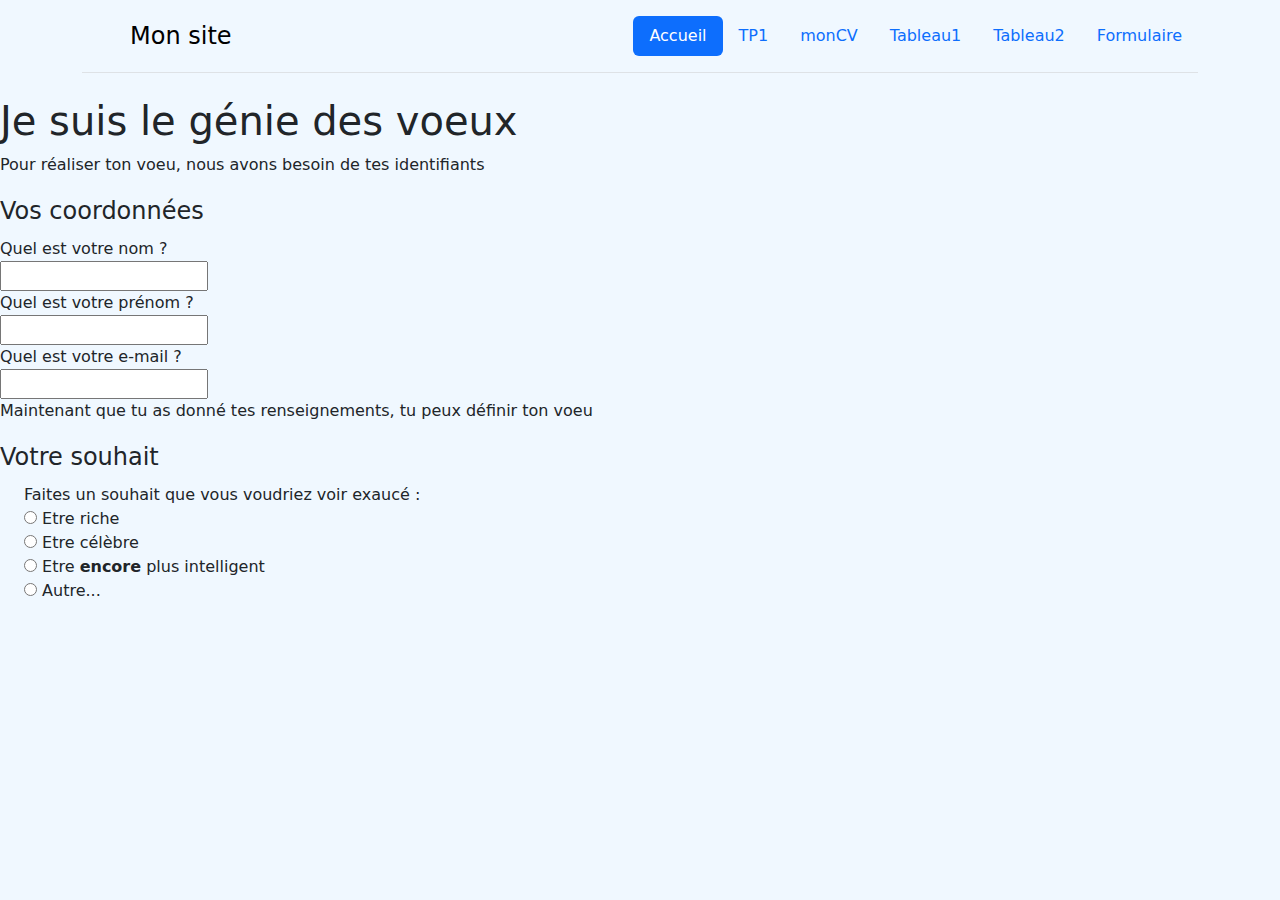
<file: formulaire1.html>
<!DOCTYPE html>
<html lang="fr">
    <head>
        <meta charset="utf-8">
        <title>Le titre de ma page</title>
        <link rel="stylesheet" href="bootstrap.css"/>
        <link rel="stylesheet" href="bootstrap.min.css"/>
    </head>
    <body style="background-color: aliceblue;">
        <div class="container">
            <header class="d-flex flex-wrap justify-content-center py-3 mb-4 border-bottom">
              <a href="/" class="d-flex align-items-center mb-3 mb-md-0 me-md-auto link-body-emphasis text-decoration-none">
                <svg class="bi me-2" width="40" height="32"><use xlink:href="#bootstrap"/></svg>
                <span class="fs-4">Mon site</span>
              </a>
        
              <ul class="nav nav-pills">
                <li class="nav-item"><a href="accueil.html" class="nav-link active" aria-current="page">Accueil</a></li>
                <li class="nav-item"><a href="tp1.html" class="nav-link">TP1</a></li>
                <li class="nav-item"><a href="monCV.html" class="nav-link">monCV</a></li>
                <li class="nav-item"><a href="tableau.html" class="nav-link">Tableau1</a></li>
                <li class="nav-item"><a href="Tableau1.html" class="nav-link">Tableau2</a></li>
                <li class="nav-item"><a href="formulaire1.html" class="nav-link">Formulaire</a></li>
              </ul>
            </header>
          </div>
        <h1>Je suis le génie des voeux</h1>
        <p>
            Pour réaliser ton voeu, nous avons besoin de tes identifiants
        </p>
        <form class="form" method="post" action="cible_formulaire.php">
            <fieldset>
            <legend>Vos coordonnées</legend>
            <label for="nom">Quel est votre nom ?</label><br />
            <input type="text" name="nom" id="nom" tabindex="10" /><br />
            <label for="prenom">Quel est votre prénom ?</label><br />
            <input type="text" name="prenom" id="prenom" tabindex="20" /><br />
            <label for="email">Quel est votre e-mail ?</label><br />
            <input type="text" name="email" id="email" tabindex="30" /><br />
            </fieldset>
            <p>
                Maintenant que tu as donné tes renseignements, tu peux définir ton voeu 
            </p>
            <fieldset>
            <legend>Votre souhait</legend>
            <p class="form-check">
            Faites un souhait que vous voudriez voir exaucé :<br />
            <input type="radio" name="souhait" value="riche" id="riche" tabindex="40" /> <label for="riche">Etre riche</label><br />
            <input type="radio" name="souhait" value="celebre" id="celebre" tabindex="50" /> <label for="celebre">Etre célèbre</label><br />
            <input type="radio" name="souhait" value="intelligent" id="intelligent" tabindex="60" /> <label for="intelligent">Etre <strong>encore</strong> plus intelligent</label><br />
            <input type="radio" name="souhait" value="autre" id="autre" tabindex="70" /> <label for="autre">Autre...</label><br />
            </p>
        <script src="bootstrap.bundle.js"></script>
        <script src="bootstrap.bundle.min.js"></script>
    </body>
</html>
</file>
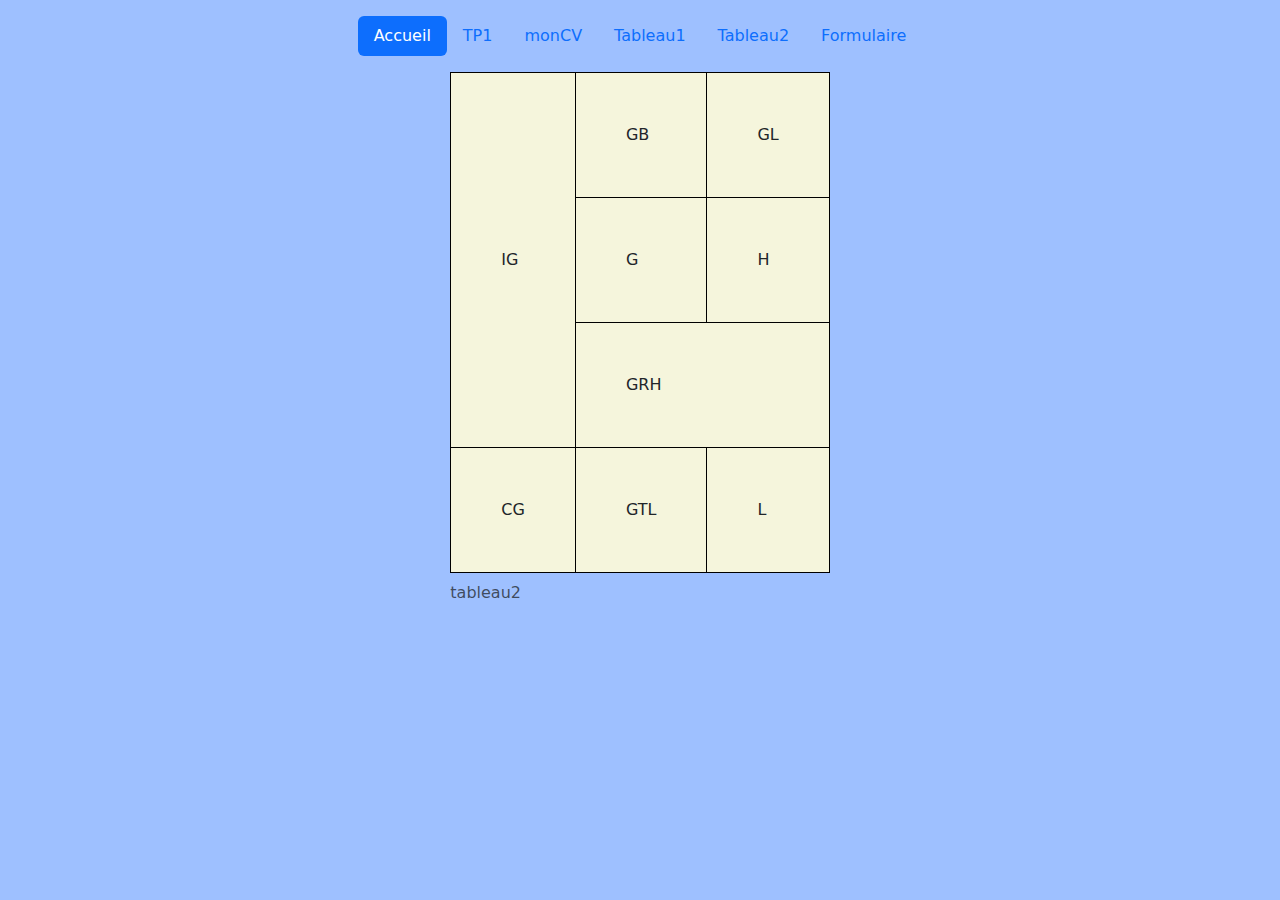
<file: FusionTableau.html>
<!DOCTYPE html>
<html>
    <head>
       <title>tableau fusioné</title>
       <link rel="stylesheet" href="bootstrap.css"/>
       <link rel="stylesheet" href="bootstrap.min.css"/>
       
    </head>
    <body>
        <div class="container">
            <header class="d-flex justify-content-center py-3">
              <ul class="nav nav-pills">
                <li class="nav-item"><a href="accueil.html" class="nav-link active" aria-current="page">Accueil</a></li>
                <li class="nav-item"><a href="tp1.html" class="nav-link">TP1</a></li>
                <li class="nav-item"><a href="monCV.html" class="nav-link">monCV</a></li>
                <li class="nav-item"><a href="FusionTableau.html" class="nav-link">Tableau1</a></li>
                <li class="nav-item"><a href="Tableau1.html" class="nav-link">Tableau2</a></li>
                <li class="nav-item"><a href="formulaire1.html" class="nav-link">Formulaire</a></li>
              </ul>
            </header>
          </div>
        <center><table>
            <caption>tableau2</caption>
            <tr>
                <td rowspan="3" class="f1">IG</td>
                <td>GB</td>
                <td>GL</td>
            </tr>
            <tr>
                <td>G</td>
                <td>H</td>
            </tr>
            <tr >
                <td colspan="2" class="f2">GRH</td>
            </tr>
            <tr>
                <td>CG</td>
                <td>GTL</td>
                <td>L</td>
            </tr>
         </table>
        </center>
        <script src="bootstrap.bundle.js"></script>
        <script src="bootstrap.bundle.min.js"></script>
    </body>
</html>
</file>
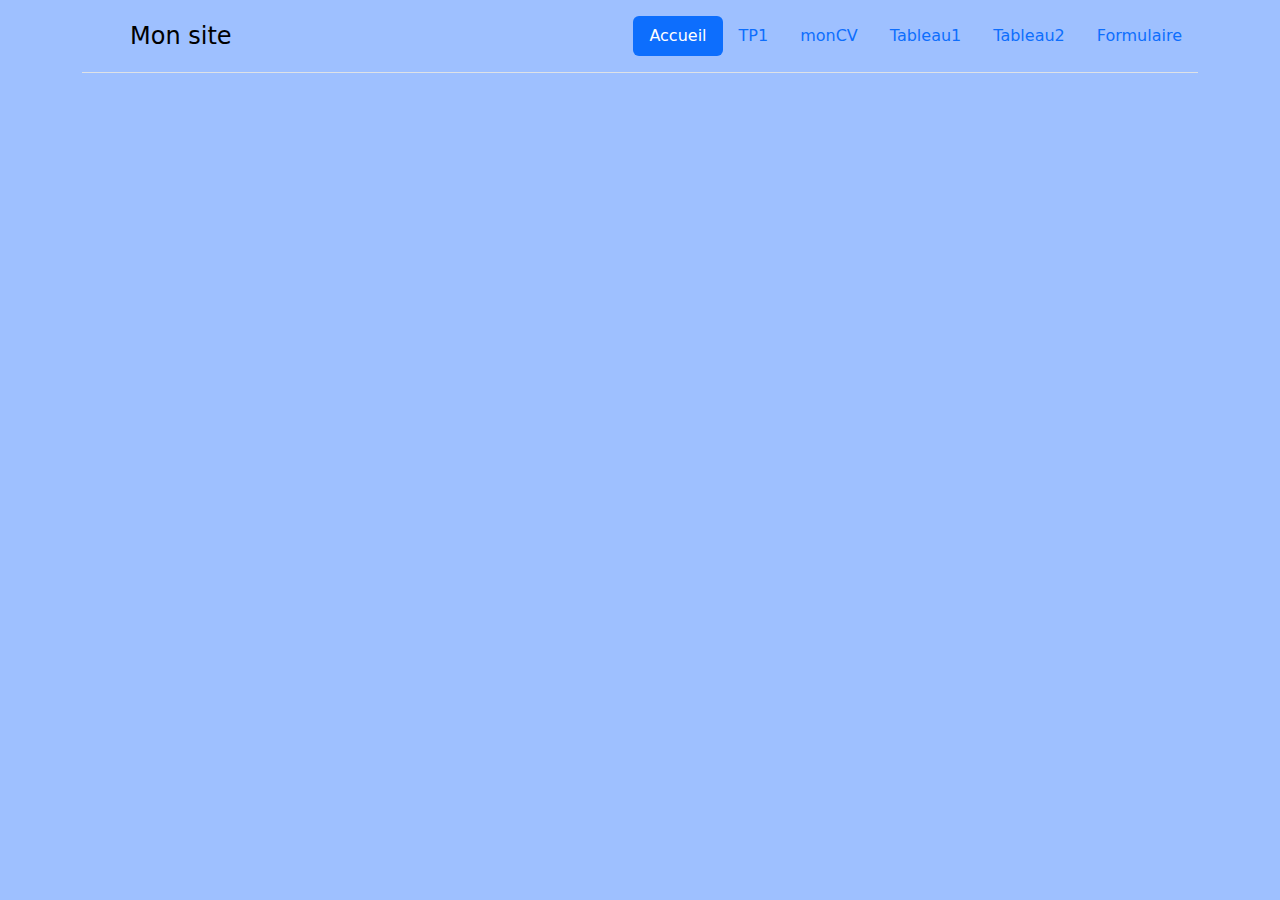
<file: Mon site.html>
<!DOCTYPE html>
<html lang="en">
<head>
    <meta charset="UTF-8">
    <meta name="viewport" content="width=device-width, initial-scale=1.0">
    <title>Document</title>
    <link rel="stylesheet" href="bootstrap.css"/>
    <link rel="stylesheet" href="bootstrap.min.css"/>
</head>
<body>
    <div class="container">
        <header class="d-flex flex-wrap justify-content-center py-3 mb-4 border-bottom">
          <a href="/" class="d-flex align-items-center mb-3 mb-md-0 me-md-auto link-body-emphasis text-decoration-none">
            <svg class="bi me-2" width="40" height="32"><use xlink:href="#bootstrap"/></svg>
            <span class="fs-4">Mon site</span>
          </a>
    
          <ul class="nav nav-pills">
            <li class="nav-item"><a href="accueil.html" class="nav-link active" aria-current="page">Accueil</a></li>
            <li class="nav-item"><a href="tp1.html" class="nav-link">TP1</a></li>
            <li class="nav-item"><a href="monCV.html" class="nav-link">monCV</a></li>
            <li class="nav-item"><a href="tableau.html" class="nav-link">Tableau1</a></li>
            <li class="nav-item"><a href="Tableau1.html" class="nav-link">Tableau2</a></li>
            <li class="nav-item"><a href="formulaire1.html" class="nav-link">Formulaire</a></li>
          </ul>
        </header>
      </div>
    <script src="bootstrap.bundle.js"></script>
    <script src="bootstrap.bundle.min.js"></script>
</body>
</html>
</file>
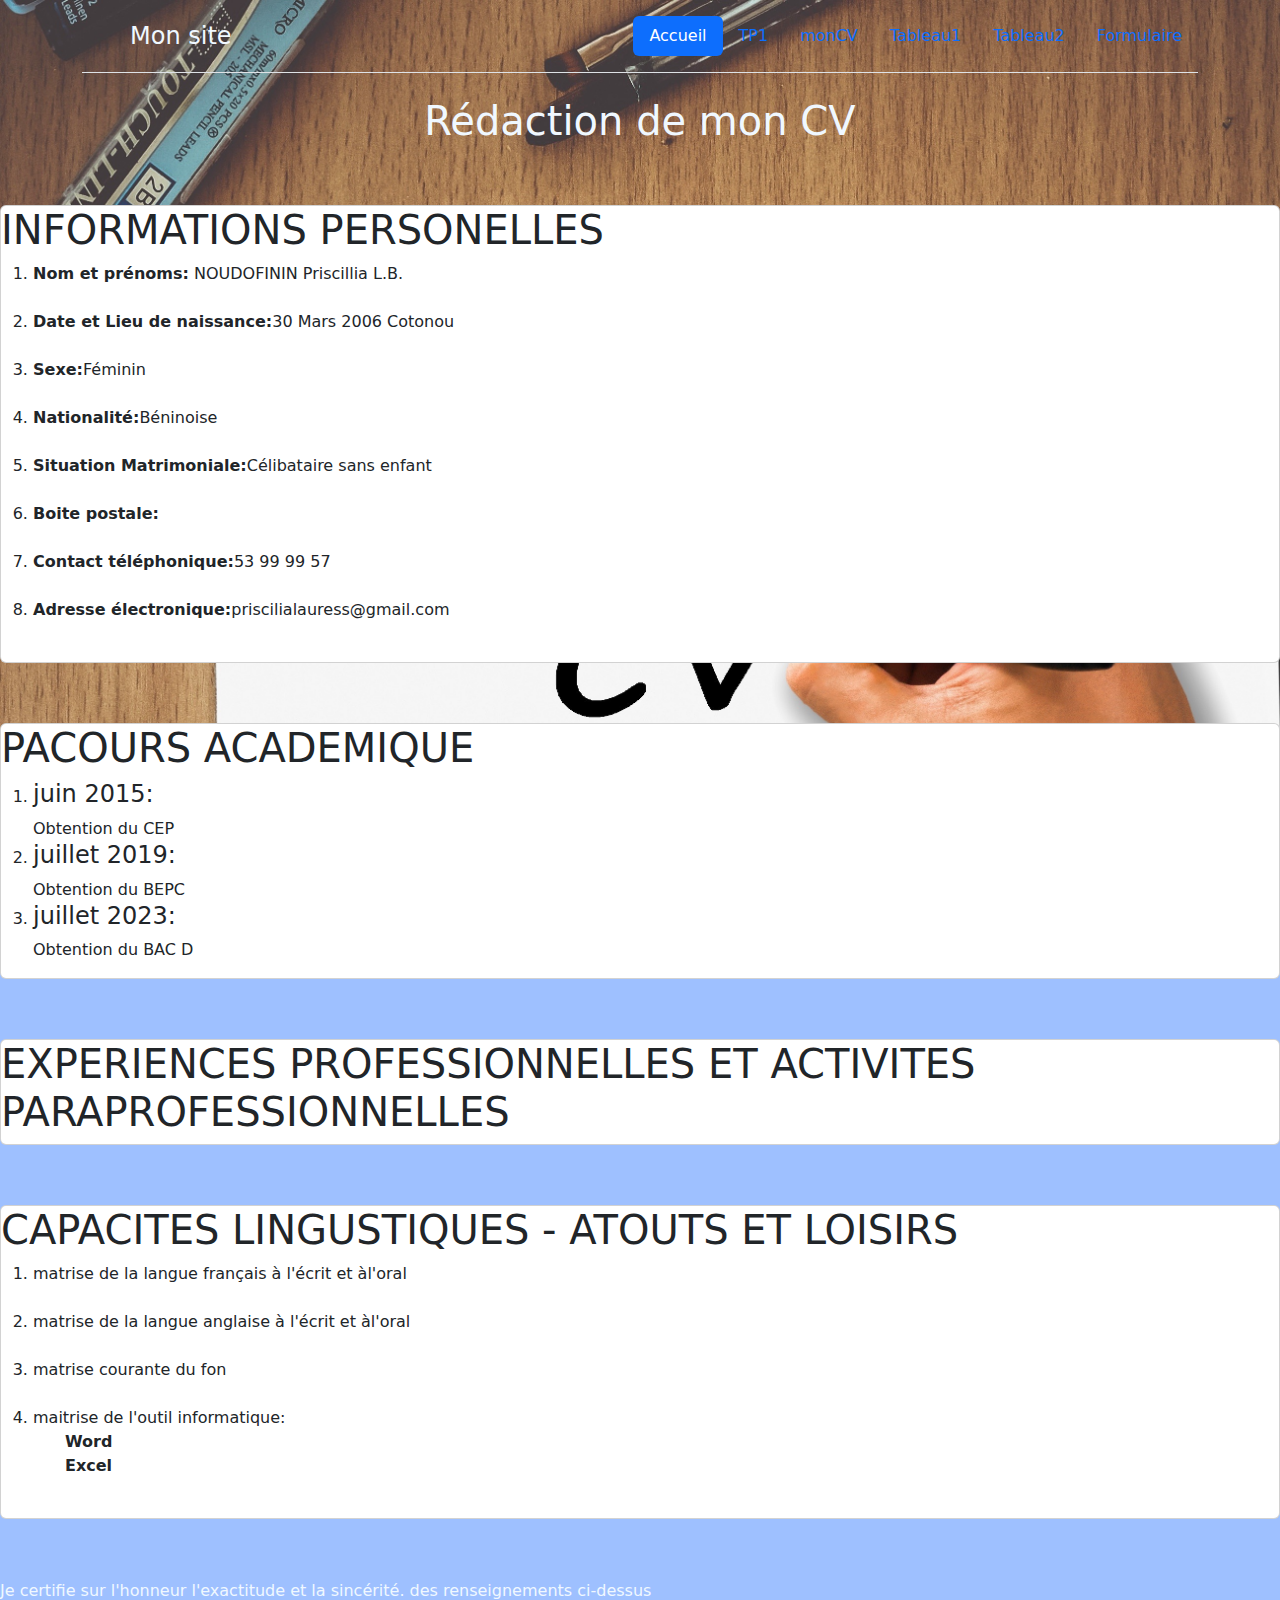
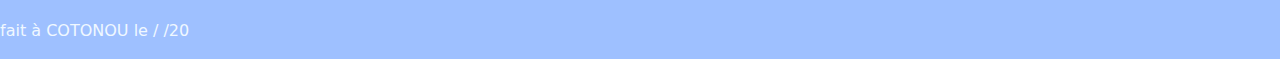
<file: monCV.html>
<!DOCTYPE>
<HTML>
    <head>
        
        <title><center>Rédaction de mon CV</center></title>
        <link rel="stylesheet" href="bootstrap.css"/>
        <link rel="stylesheet" href="bootstrap.min.css"/>
    </head>
    <body style="background-image: url(resume-2445060.jpg); background-attachment: fixed; background-size: cover;">
      <div class="container">
        <header class="d-flex flex-wrap justify-content-center py-3 mb-4 border-bottom">
          <a href="/" class="d-flex align-items-center mb-3 mb-md-0 me-md-auto link-body-emphasis text-decoration-none">
            <svg class="bi me-2" width="40" height="32"><use xlink:href="#bootstrap"/></svg>
            <span class="fs-4" style="color: aliceblue;">Mon site</span>
          </a>
    
          <ul class="nav nav-pills">
            <li class="nav-item"><a href="accueil.html" class="nav-link active" aria-current="page">Accueil</a></li>
            <li class="nav-item"><a href="tp1.html" class="nav-link">TP1</a></li>
            <li class="nav-item"><a href="monCV.html" class="nav-link">monCV</a></li>
            <li class="nav-item"><a href="tableau.html" class="nav-link">Tableau1</a></li>
            <li class="nav-item"><a href="Tableau1.html" class="nav-link">Tableau2</a></li>
            <li class="nav-item"><a href="formulaire1.html" class="nav-link">Formulaire</a></li>
          </ul>
        </header>
      </div>
        <center><h1 style="color: aliceblue;">Rédaction de mon CV</h1></center>
        
         <div class="card">
          <h1>INFORMATIONS PERSONELLES</h1>
          <ol>
            <li><strong>Nom et prénoms:</strong> NOUDOFININ Priscillia L.B.</li></br>
            <li><strong>Date et Lieu de naissance:</strong>30 Mars 2006 Cotonou</li></br>
            <li><strong>Sexe:</strong>Féminin</li></br>
            <li><strong>Nationalité:</strong>Béninoise</li></br>
            <li><strong>Situation Matrimoniale:</strong>Célibataire sans enfant</li></br>
            <li><strong>Boite postale:</strong></li></br>
            <li><strong>Contact téléphonique:</strong>53 99 99 57</li></br>
            <li><strong>Adresse électronique:</strong>priscilialauress@gmail.com</li></br>
          </ol>
         </div>
         <div class="card">
          <h1>PACOURS ACADEMIQUE</h1>
          <ol>
            <li><h4>juin 2015:</h4> Obtention du CEP</li>
            <li><h4>juillet 2019:</h4>Obtention du BEPC</li>
            <li><h4>juillet 2023:</h4> Obtention du BAC D </li>
          </ol>
         </div>
         <div class="card">
          <h1>EXPERIENCES PROFESSIONNELLES ET ACTIVITES PARAPROFESSIONNELLES</h1>
         </div>
         <div class="card">
          <h1>CAPACITES LINGUSTIQUES - ATOUTS ET LOISIRS</h1>
          <ol>
            <li>matrise de la langue français à l'écrit et àl'oral</li></br>
            <li>matrise de la langue anglaise à l'écrit et àl'oral</li></br>
            <li>matrise courante du fon</li></br>
            <li>maitrise de l'outil informatique: <ul><strong>Word </br>Excel</strong></ul></li></br>
          </ol>
         </div>
        <p style="color: aliceblue;">Je certifie sur l'honneur l'exactitude et la sincérité.
            des renseignements ci-dessus
        </p>
        <p class="p1" style="color: aliceblue;">fait à COTONOU le   /   /20 </p>

        <script src="bootstrap.bundle.js"></script>
        <script src="bootstrap.bundle.min.js"></script>
    </body>

</HTML>
</file>
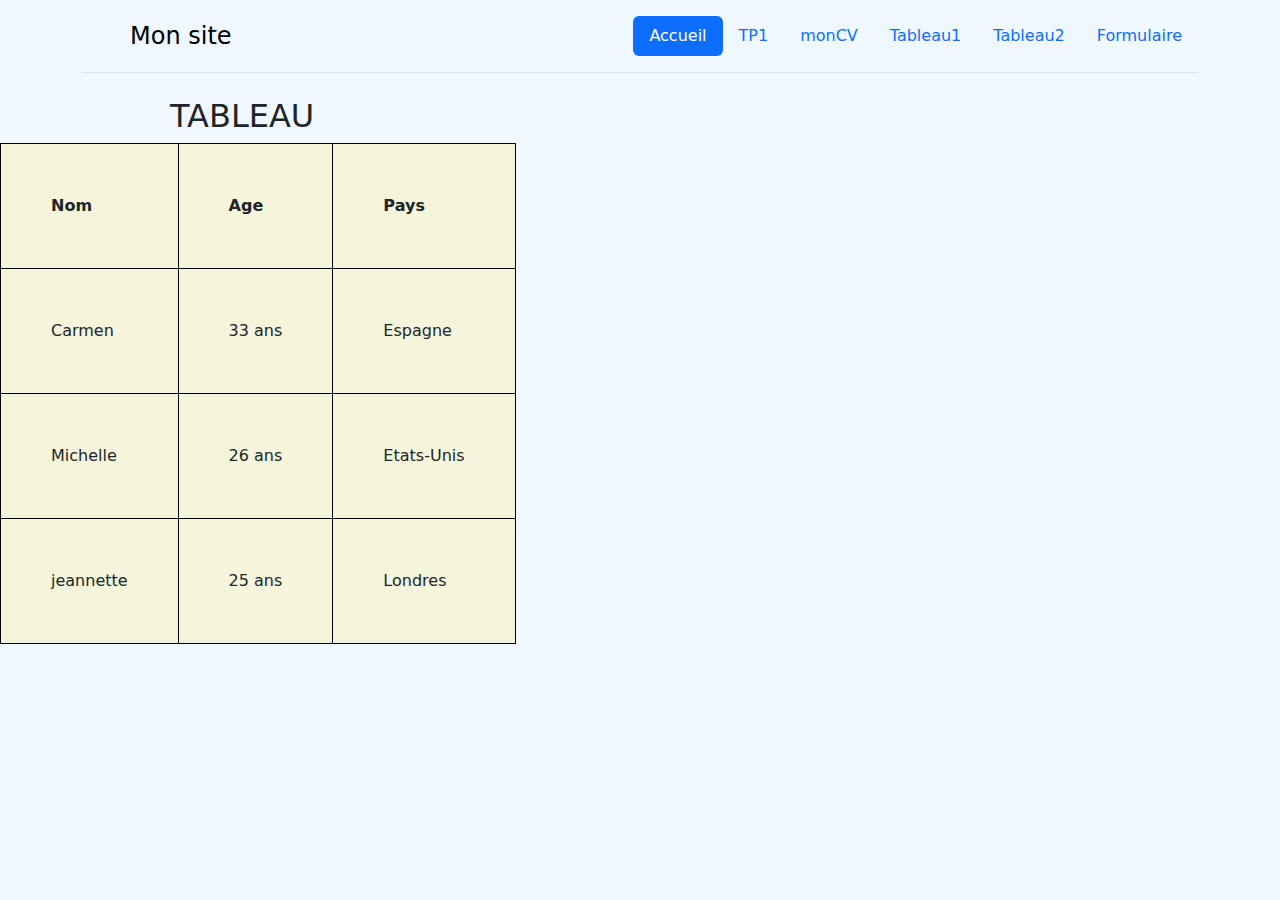
<file: tableau.html>
<!DOCTYPE html>
<HTML>
    <head>
        <title>tableau</title>
        <link rel="stylesheet" href="bootstrap.css"/>
        <link rel="stylesheet" href="bootstrap.min.css"/>
    </head>
    <body style="background-color: aliceblue;">
        <div class="container">
            <header class="d-flex flex-wrap justify-content-center py-3 mb-4 border-bottom">
              <a href="/" class="d-flex align-items-center mb-3 mb-md-0 me-md-auto link-body-emphasis text-decoration-none">
                <svg class="bi me-2" width="40" height="32"><use xlink:href="#bootstrap"/></svg>
                <span class="fs-4">Mon site</span>
              </a>
        
              <ul class="nav nav-pills">
                <li class="nav-item"><a href="accueil.html" class="nav-link active" aria-current="page">Accueil</a></li>
                <li class="nav-item"><a href="tp1.html" class="nav-link">TP1</a></li>
                <li class="nav-item"><a href="monCV.html" class="nav-link">monCV</a></li>
                <li class="nav-item"><a href="tableau.html" class="nav-link">Tableau1</a></li>
                <li class="nav-item"><a href="Tableau1.html" class="nav-link">Tableau2</a></li>
                <li class="nav-item"><a href="formulaire1.html" class="nav-link">Formulaire</a></li>
              </ul>
            </header>
          </div>
        <table>
            <h2 style="margin-left: 170px;">TABLEAU</h2>
            <tr>
                <th>Nom</th>
                <th>Age</th>
                <th>Pays</th>
            </tr>
            <tr>
            <td>Carmen</td>
            <td>33 ans</td>
            <td>Espagne</td>
            </tr>
            <tr>
            <td>Michelle</td>
            <td>26 ans</td>
            <td>Etats-Unis</td>
            </tr>
            <tr>
                <td>jeannette</td>
                <td>25 ans</td>
                <td>Londres</td>
            </tr>
            </table>
            <script src="bootstrap.bundle.js"></script>
            <script src="bootstrap.bundle.min.js"></script>
    </body>
</HTML>
</file>
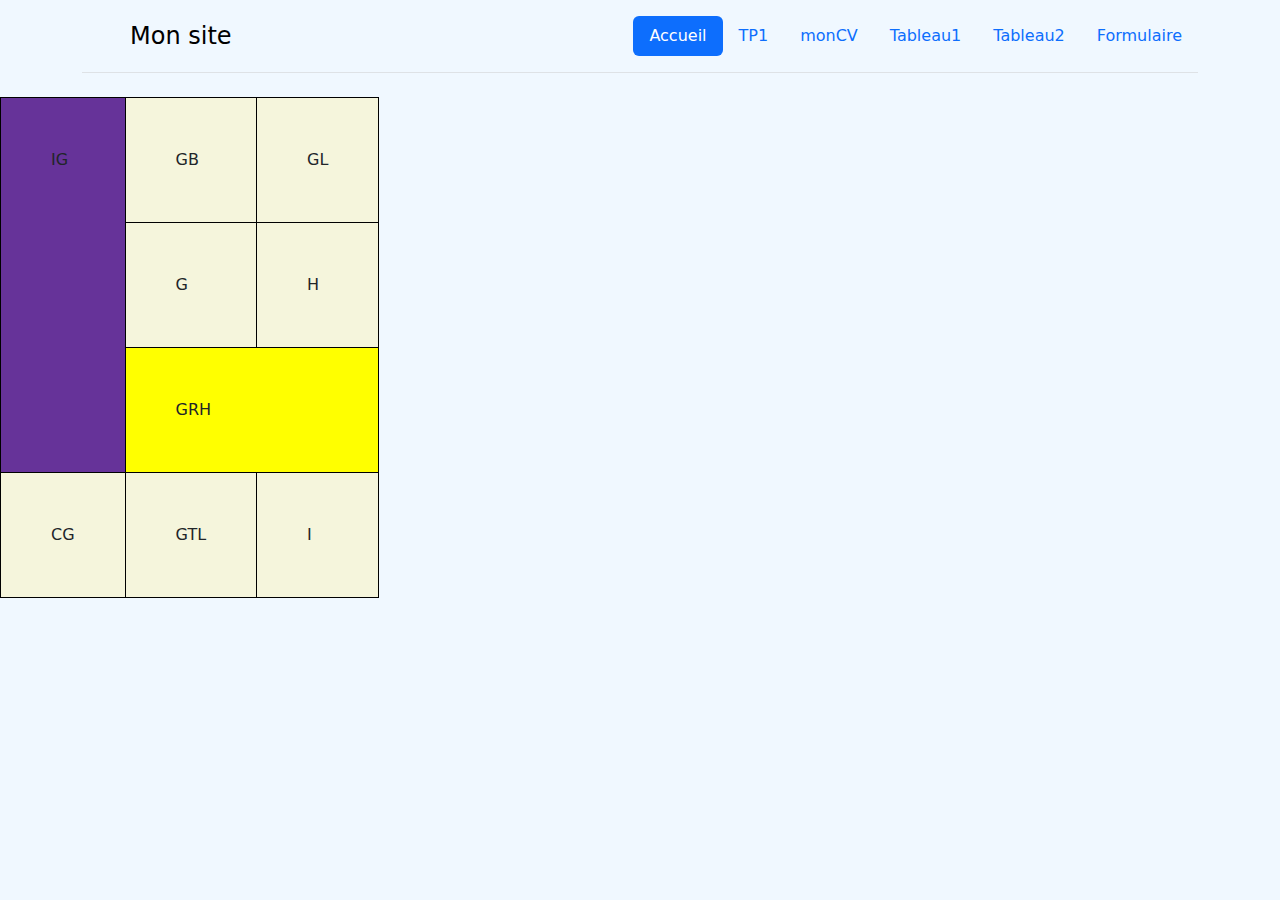
<file: Tableau1.html>
<!DOCTYPE html>
<html lang="en">
<head>
    <meta charset="UTF-8">
    <meta name="viewport" content="width=device-width, initial-scale=1.0">
    <title>Document</title>
    <link rel="stylesheet" href="bootstrap.css"/>
    <link rel="stylesheet" href="bootstrap.min.css"/>
</head>
<body style="background-color: aliceblue;">
    <div class="container">
        <header class="d-flex flex-wrap justify-content-center py-3 mb-4 border-bottom">
          <a href="/" class="d-flex align-items-center mb-3 mb-md-0 me-md-auto link-body-emphasis text-decoration-none">
            <svg class="bi me-2" width="40" height="32"><use xlink:href="#bootstrap"/></svg>
            <span class="fs-4">Mon site</span>
          </a>
    
          <ul class="nav nav-pills">
            <li class="nav-item"><a href="accueil.html" class="nav-link active" aria-current="page">Accueil</a></li>
            <li class="nav-item"><a href="tp1.html" class="nav-link">TP1</a></li>
            <li class="nav-item"><a href="monCV.html" class="nav-link">monCV</a></li>
            <li class="nav-item"><a href="tableau.html" class="nav-link">Tableau1</a></li>
            <li class="nav-item"><a href="Tableau1.html" class="nav-link">Tableau2</a></li>
            <li class="nav-item"><a href="formulaire1.html" class="nav-link">Formulaire</a></li>
          </ul>
        </header>
      </div>
    <table>
        <tr class="table">
            <td rowspan="3" id="ig">IG</td>
            <td>GB</td>
            <td>GL</td>
        </tr>
        <tr>
            <td>G</td>
            <td>H</td>
        </tr>
        <tr>
            <td colspan="2" id="grh">GRH</td>
        </tr>
        <tr>
            <td>CG</td>
            <td>GTL</td>
            <td id="i">I</td>
        </tr>
    </table>
    <script src="bootstrap.bundle.js"></script>
    <script src="bootstrap.bundle.min.js"></script>
</body>
</html>
</file>
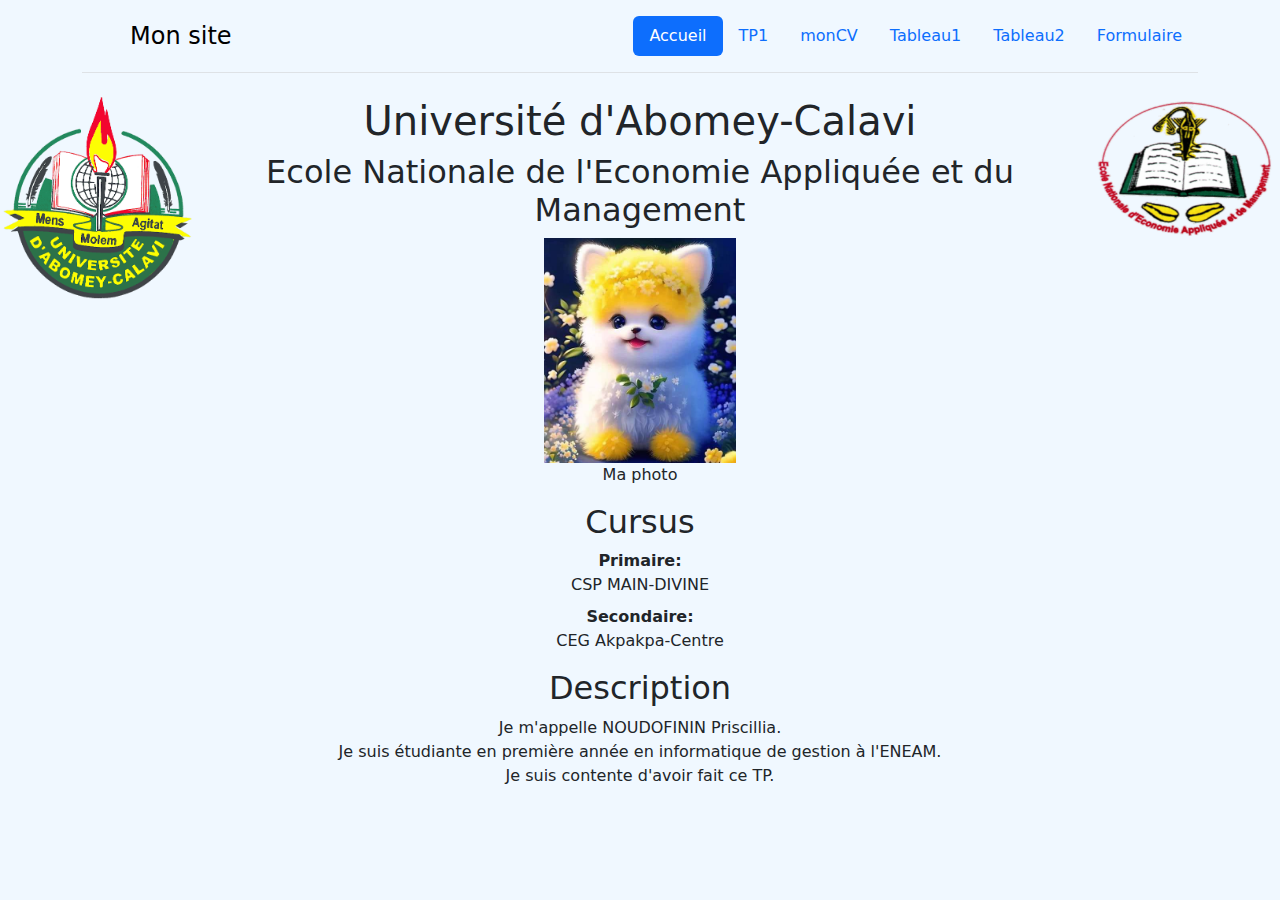
<file: tp1.html>
<!DOCTYPE html>
<html lang="en">
<head>
    <meta charset="UTF-8">
    <meta name="viewport" content="width=device-width, initial-scale=1.0">
    <title>Document</title>
    <link rel="stylesheet" href="bootstrap.css"/>
    <link rel="stylesheet" href="bootstrap.min.css"/>
</head>
<body style="background-color: aliceblue;">
    <div class="container">
        <header class="d-flex flex-wrap justify-content-center py-3 mb-4 border-bottom">
          <a href="/" class="d-flex align-items-center mb-3 mb-md-0 me-md-auto link-body-emphasis text-decoration-none">
            <svg class="bi me-2" width="40" height="32"><use xlink:href="#bootstrap"/></svg>
            <span class="fs-4">Mon site</span>
          </a>
    
          <ul class="nav nav-pills">
            <li class="nav-item"><a href="accueil.html" class="nav-link active" aria-current="page">Accueil</a></li>
            <li class="nav-item"><a href="tp1.html" class="nav-link">TP1</a></li>
            <li class="nav-item"><a href="monCV.html" class="nav-link">monCV</a></li>
            <li class="nav-item"><a href="tableau.html" class="nav-link">Tableau1</a></li>
            <li class="nav-item"><a href="Tableau1.html" class="nav-link">Tableau2</a></li>
            <li class="nav-item"><a href="formulaire1.html" class="nav-link">Formulaire</a></li>
          </ul>
        </header>
      </div>
   <header class="header-content">
    <img src="uac.png" alt="logo de l'UAC" id="uac" class="logo" align="left">
    <img src="eneam.png" alt="logo de l'ENEAM" id="eneam" class="logo" align="right">
    <section>
        <h1 align="center">Université d'Abomey-Calavi</h1>
        <h2 align="center">Ecole Nationale de l'Economie Appliquée et du Management</h2>
    </section>
   </header>
   <main>
    <div class="cont2">
        <center><img src="IMG-20240529-WA0020.jpg" alt="Photo de Priscillia" title="Priscillia" id="ph" width="15%"><br/></center>
    </div>
    <p id="titre" align="center">Ma photo</p>
   </main>
    <dl>
       <center><h2 class="h2">Cursus</h2></center>
       <center><strong><dt>Primaire:</dt></strong>
            <dd>CSP MAIN-DIVINE</dd>
          <strong><dt>Secondaire:</dt></strong>
            <dd>CEG Akpakpa-Centre</dd></center>
    </dl>
    <center><h2 class="h2">Description</h2></center>
    <center><p>
        Je m'appelle NOUDOFININ Priscillia.<br/>Je suis étudiante en première année en informatique de gestion à l'ENEAM.
      <br/>Je suis contente d'avoir fait ce TP.
    </p></center>
    <script src="bootstrap.bundle.js"></script>
    <script src="bootstrap.bundle.min.js"></script>
</body>
</html>
</file>
